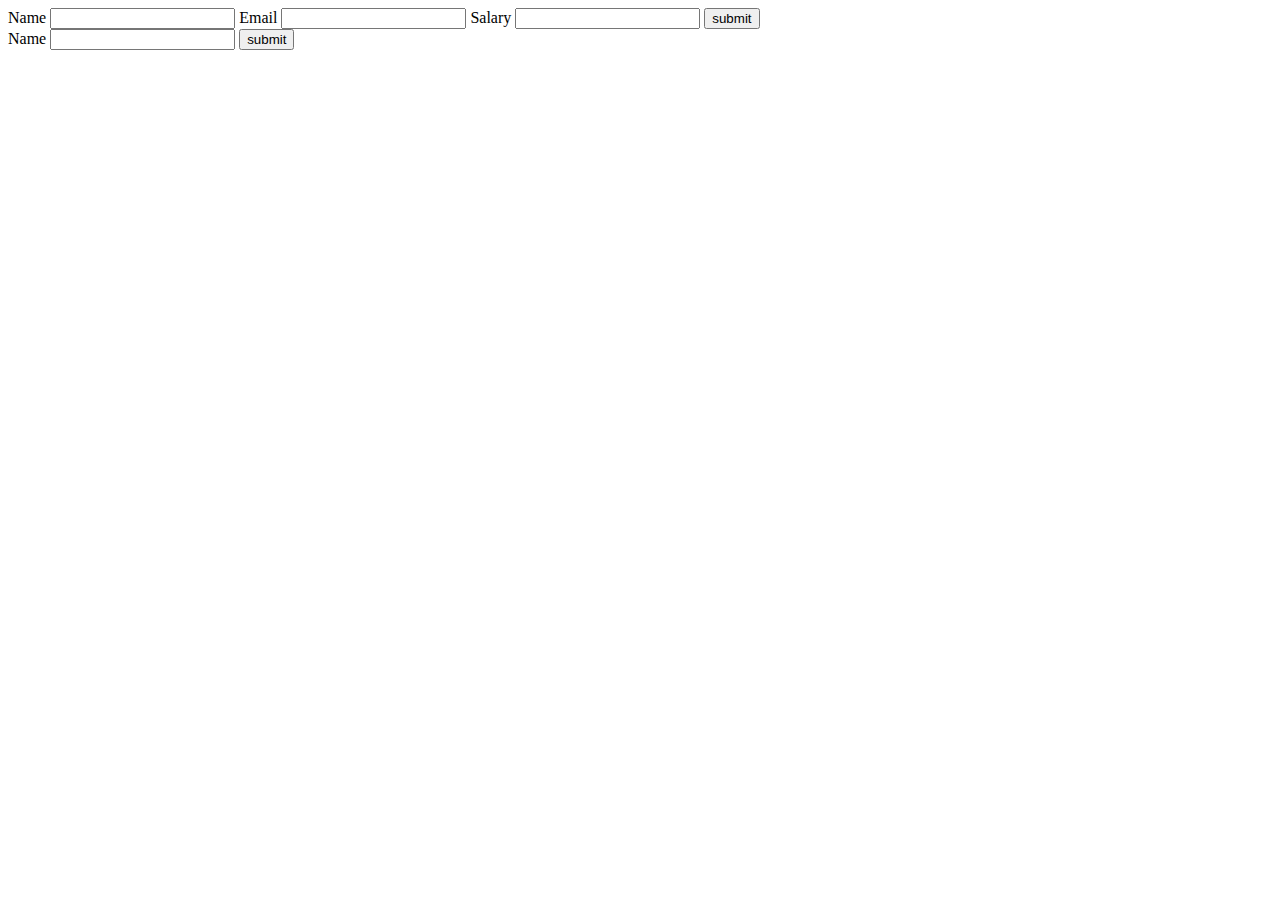
<file: sunday 15-05/task1/index.html>
<!DOCTYPE html>
<html lang="en">
<head>
    <meta charset="UTF-8">
    <meta http-equiv="X-UA-Compatible" content="IE=edge">
    <meta name="viewport" content="width=device-width, initial-scale=1.0">
    <title>Document</title>
</head>
<body>
<form action="try.php" method="Post">
        Name <input type="text" name="name">
        Email <input type="email" name="email">
        Salary <input type="number" name="salary">
        <input type="submit" value="submit" name="sumbit">
    </form>

    <form action="try2.php" method="Post">
        Name <input type="text" name="name">
       
       
        <input type="submit" value="submit" name="sumbit">
    </form>
</body>
</html>
</file>
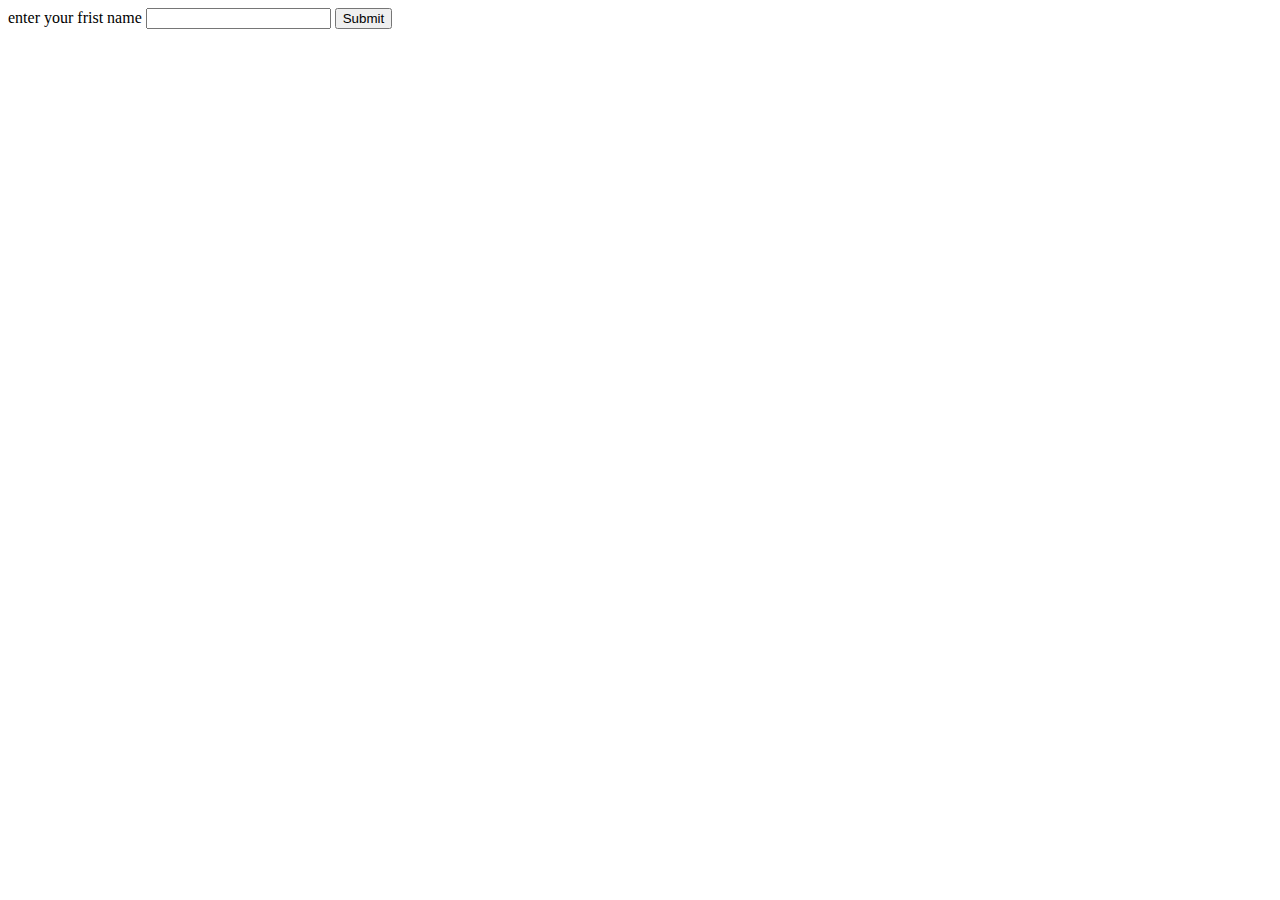
<file: sunday 24-04/task 3.html>
<!DOCTYPE html>
<html lang="en">
<head>
    <meta charset="UTF-8">
    <meta http-equiv="X-UA-Compatible" content="IE=edge">
    <meta name="viewport" content="width=device-width, initial-scale=1.0">
    <title>Document</title>
</head>
<body>
    <form action="task 3.php" method="post">
        enter your frist name <input type="text" name="name">
        <input type="submit">
</body>
</html>
</file>
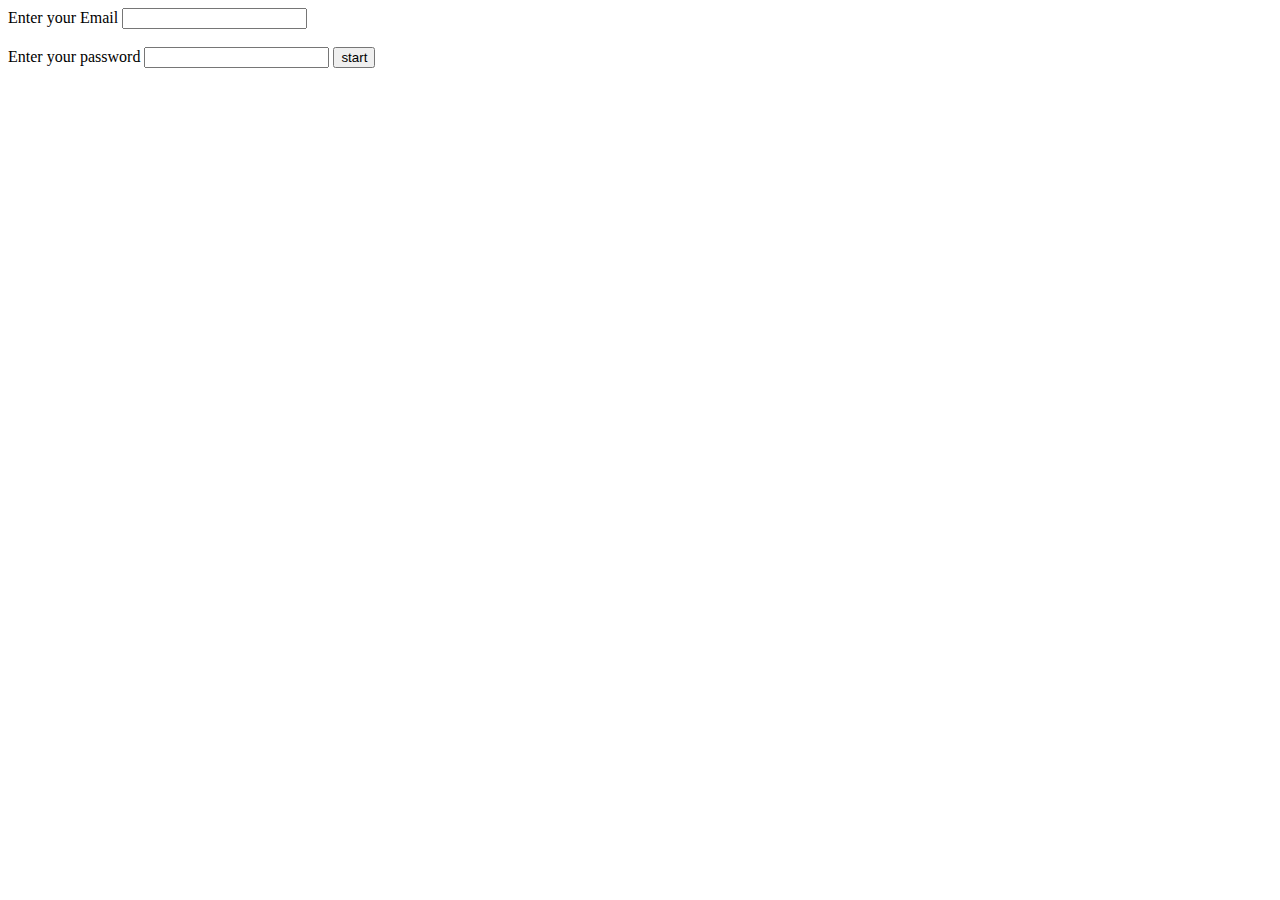
<file: wensday 27-04/task1/task1.html>
<!DOCTYPE html>
<html lang="en">
<head>
    <meta charset="UTF-8">
    <meta http-equiv="X-UA-Compatible" content="IE=edge">
    <meta name="viewport" content="width=device-width, initial-scale=1.0">
    <title>Document</title>
</head>
<body>
    <form action="task1.php" method="post">
        Enter your Email <input type="email" name="email"><br><br>
        Enter your password <input type="password" name="pass">
        <button type="submit">start</button>
    </form>
   
</body>
</html>
</file>
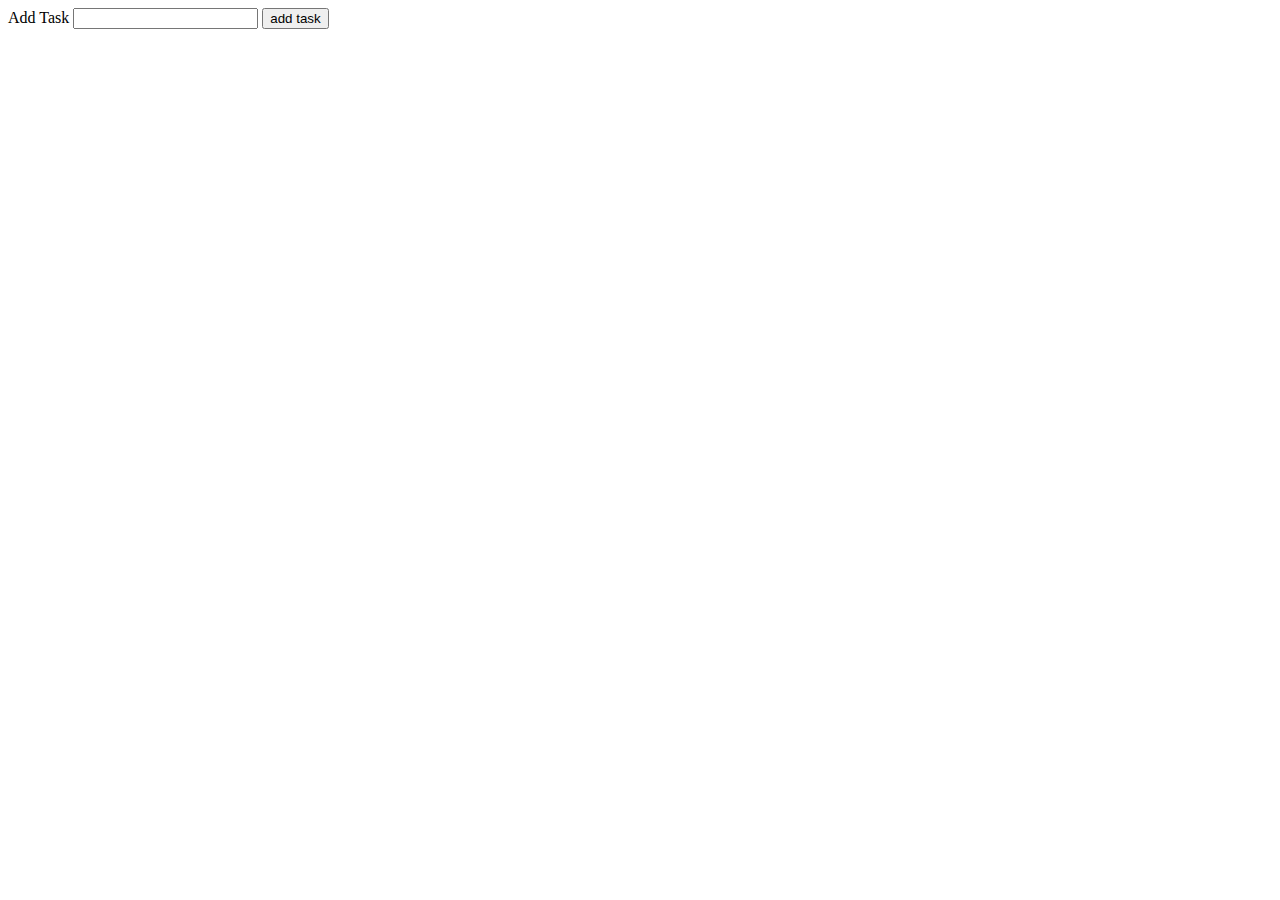
<file: wensday 27-04/task4/task4.html>
<!DOCTYPE html>
<html lang="en">
<head>
    <meta charset="UTF-8">
    <meta http-equiv="X-UA-Compatible" content="IE=edge">
    <meta name="viewport" content="width=device-width, initial-scale=1.0">
    <title>Document</title>
</head>
<body>
    <form action="task4.php" method="post">
        Add Task <input type="text" name="task">
        <button type="submit">add task</button>
    </form>
</body>
</html>
</file>
